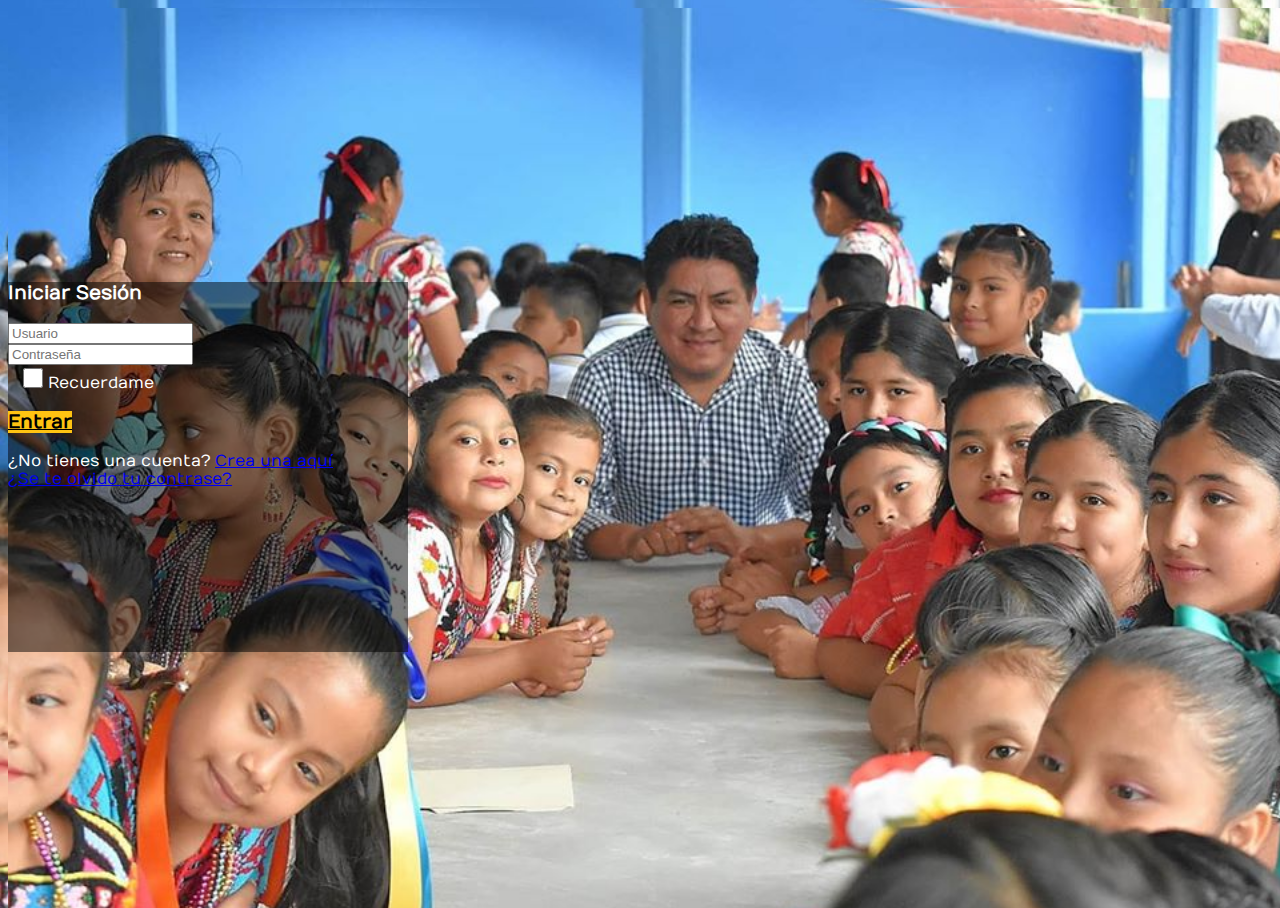
<file: index.html>
<!DOCTYPE html>
<html>
<head>

	<meta charset="utf-8" />
	<meta http-equiv="X-UA-Compatible" content="IE=edge" />
    <meta name="viewport" content="width=device-width, initial-scale=1, shrink-to-fit=no" />
    <meta name="description" content="" />
    <meta name="author" content="" />
	<title>Login </title>
   <!--Made with love by Mutiullah Samim -->
   
	<!--Bootsrap 4 CDN-->
	<link rel="stylesheet" href="https://stackpath.bootstrapcdn.com/bootstrap/4.1.3/css/bootstrap.min.css" integrity="sha384-MCw98/SFnGE8fJT3GXwEOngsV7Zt27NXFoaoApmYm81iuXoPkFOJwJ8ERdknLPMO" crossorigin="anonymous">
    
    <!--Fontawesome CDN-->
	<link rel="stylesheet" href="https://use.fontawesome.com/releases/v5.3.1/css/all.css" integrity="sha384-mzrmE5qonljUremFsqc01SB46JvROS7bZs3IO2EmfFsd15uHvIt+Y8vEf7N7fWAU" crossorigin="anonymous">

	<!--Custom styles-->
	<link rel="stylesheet" type="text/css" href="styles.css">
</head>



<body >
<div class="container" >

	<div class="d-flex justify-content-center h-100">
		<div class="card">
			<div class="card-header">
				<h3>Iniciar Sesión</h3>
				
			</div>
			<div class="card-body">
				<form>
					<div class="input-group form-group">
						<div class="input-group-prepend">
							<span class="input-group-text"><i class="fas fa-user"></i></span>
						</div>
						<input type="text" class="form-control" placeholder="Usuario">
						
					</div>
					<div class="input-group form-group">
						<div class="input-group-prepend">
							<span class="input-group-text"><i class="fas fa-key"></i></span>
						</div>
						<input type="password" class="form-control" placeholder="Contraseña">
					</div>
					<div class="row align-items-center remember">
						<input type="checkbox">Recuerdame
					</div>
					<div class="form-group">
						<div class="card-header"><h3> <a class="btn float-right login_btn" href="dashboard.html">Entrar</a></h3> </div>
						
					</div>
				</form>
			</div>
			<div class="card-footer">
				<div class="d-flex justify-content-center links">
					¿No tienes una cuenta?<a href="#">Crea una aquí</a>
				</div>
				<div class="d-flex justify-content-center">
					<a href="#">¿Se te olvido tu contrase?</a>
				</div>
			</div>
		</div>
	</div>
</div>
</body>
</html>
</file>
<file: styles.css>
/* Made with love by Mutiullah Samim*/

@import url('https://fonts.googleapis.com/css?family=Numans');

html,body{
background-image: url('img/portada.jpg');
background-repeat:no-repeat;
-webkit-background-size:cover;
-moz-background-size:cover;
-o-background-size:cover;
background-size:cover;
background-position:center;
width: 100%;

height: 100%;
font-family: 'Numans', sans-serif;
align-content: center;


}



.container{
height: 100%;
align-content: center;
}

.card{

height: 370px;
margin-top: auto;
margin-bottom: auto;
width: 400px;
background-color: rgba(0,0,0,0.5) !important;
}


.social_icon span{
font-size: 60px;
margin-left: 10px;
color: #FFC312;
}

.social_icon span:hover{
color: white;
cursor: pointer;
}

.card-header h3{
color: white;
}

.social_icon{
position: absolute;
right: 20px;
top: -45px;
}

.input-group-prepend span{
width: 50px;
background-color: #FFC312;
color: black;
border:0 !important;
}

input:focus{
outline: 0 0 0 0  !important;
box-shadow: 0 0 0 0 !important;

}

.remember{
color: white;
}

.remember input
{
width: 20px;
height: 20px;
margin-left: 15px;
margin-right: 5px;
}

.login_btn{
color: black;
background-color: #FFC312;
width: 100px;
}

.login_btn:hover{
color: black;
background-color: white;
}

.links{
color: white;
}

.links a{
margin-left: 4px;
}
</file>
